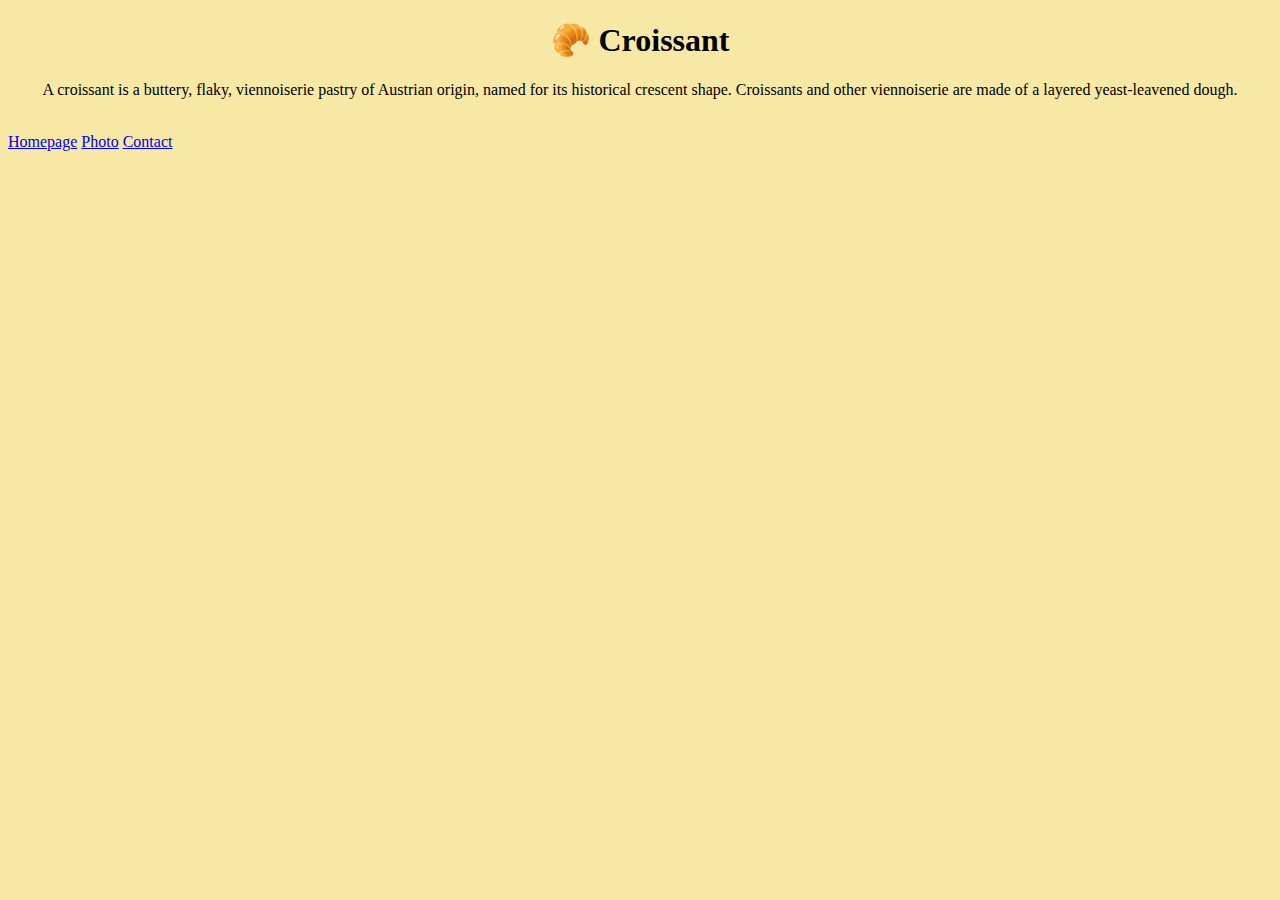
<file: index.html>
<!DOCTYPE html>
<html lang="en">
<head>
    <meta charset="UTF-8" />
    <meta name="viewport" content="width=device-width, initial-scale=1.0" />
    <link href="https://cdn.jsdelivr.net/npm/bootstrap@5.3.1/dist/css/bootstrap.min.css" rel="stylesheet" integrity="sha384-4bw+/aepP/YC94hEpVNVgiZdgIC5+VKNBQNGCHeKRQN+PtmoHDEXuppvnDJzQIu9" crossorigin="anonymous">
    <link rel="stylesheet" href="/css/style.css">
    <title>The History of Croissants</title>
    <meta name="description" content="Contact historyofcroissants.com to learn more about croissants" 
</head>
<body>
    <h1>
       🥐 Croissant
    </h1>
    <p>
        A croissant is a buttery, flaky, viennoiserie pastry of Austrian origin, named for its historical crescent shape. Croissants and other viennoiserie are made of a layered yeast-leavened dough.
    </p>
    </br>
    <div class="d-flex justify-content-evenly">
    <a href="/" title="The History of Croissants">Homepage</a>
    <a href="/photo.html">Photo</a>
    <a href="/contact.html">Contact</a>
</div>
</body>
</html>
</file>
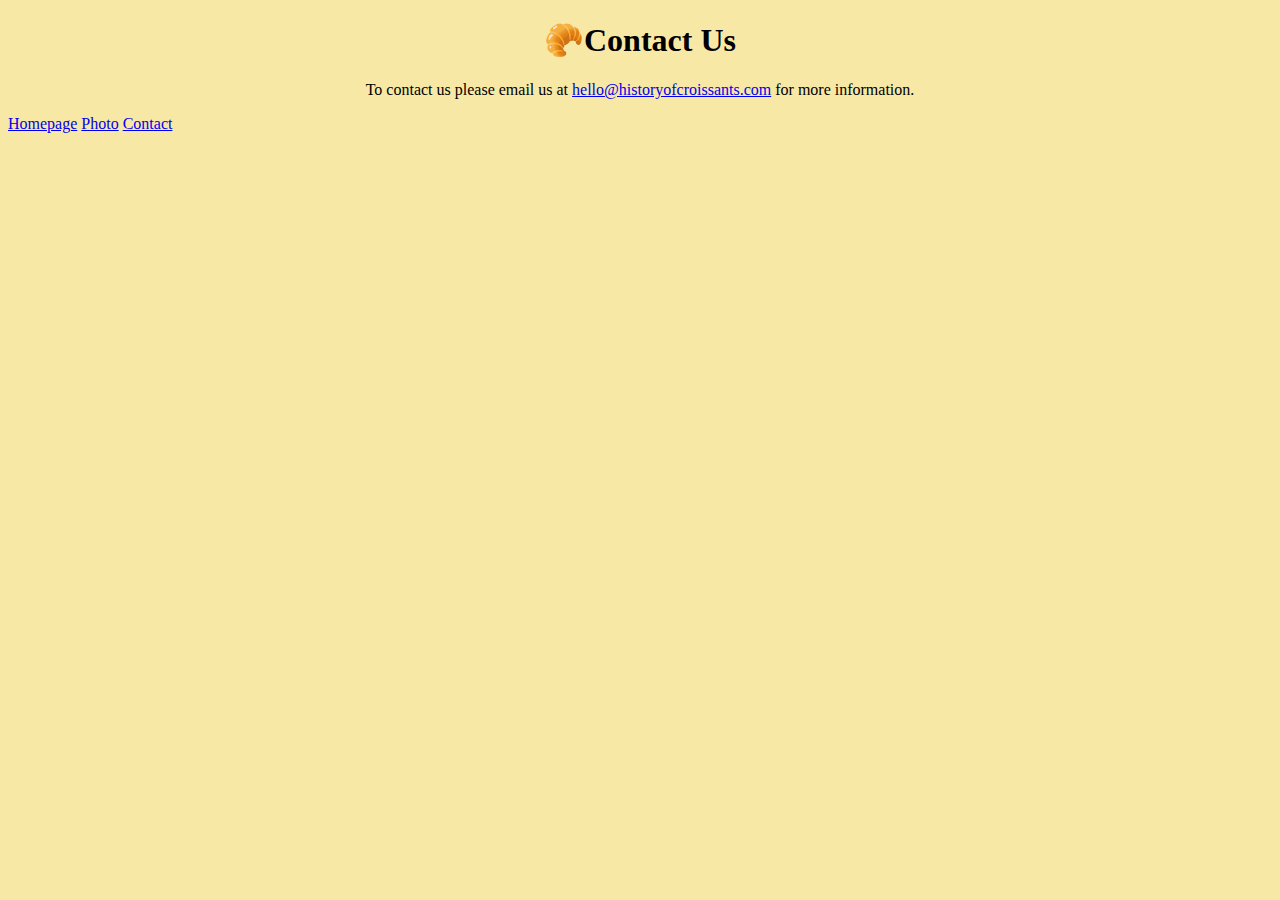
<file: contact.html>
<!DOCTYPE html>
<html lang="en">
<head>
    <meta charset="UTF-8">
    <meta name="viewport" content="width=device-width, initial-scale=1.0">
    <link href="https://cdn.jsdelivr.net/npm/bootstrap@5.3.1/dist/css/bootstrap.min.css" rel="stylesheet" integrity="sha384-4bw+/aepP/YC94hEpVNVgiZdgIC5+VKNBQNGCHeKRQN+PtmoHDEXuppvnDJzQIu9" crossorigin="anonymous">
    <link rel="stylesheet" href="/css/style.css">
    <title>Contact us - historyofcroissants.com</title>
    <meta name="description" content="Contact historyofcroissants.com to learn more about croissants">
</head>
<body>
    <h1>
        🥐Contact Us
    </h1>
    <p>
        To contact us please email us at <a href="mailto:hello@historyofcroissants.com" title="contact us by email">hello@historyofcroissants.com</a> for more information.
    </p>
    <div class="d-flex justify-content-evenly">
        <a href="/" title="The History of Croissants"> Homepage</a>
        <a href="/photo" title="Photo of a croissant"> Photo</a>
        <a href="/contact" title="Contact">Contact</a>
    </div>
</body>
</html>
</file>
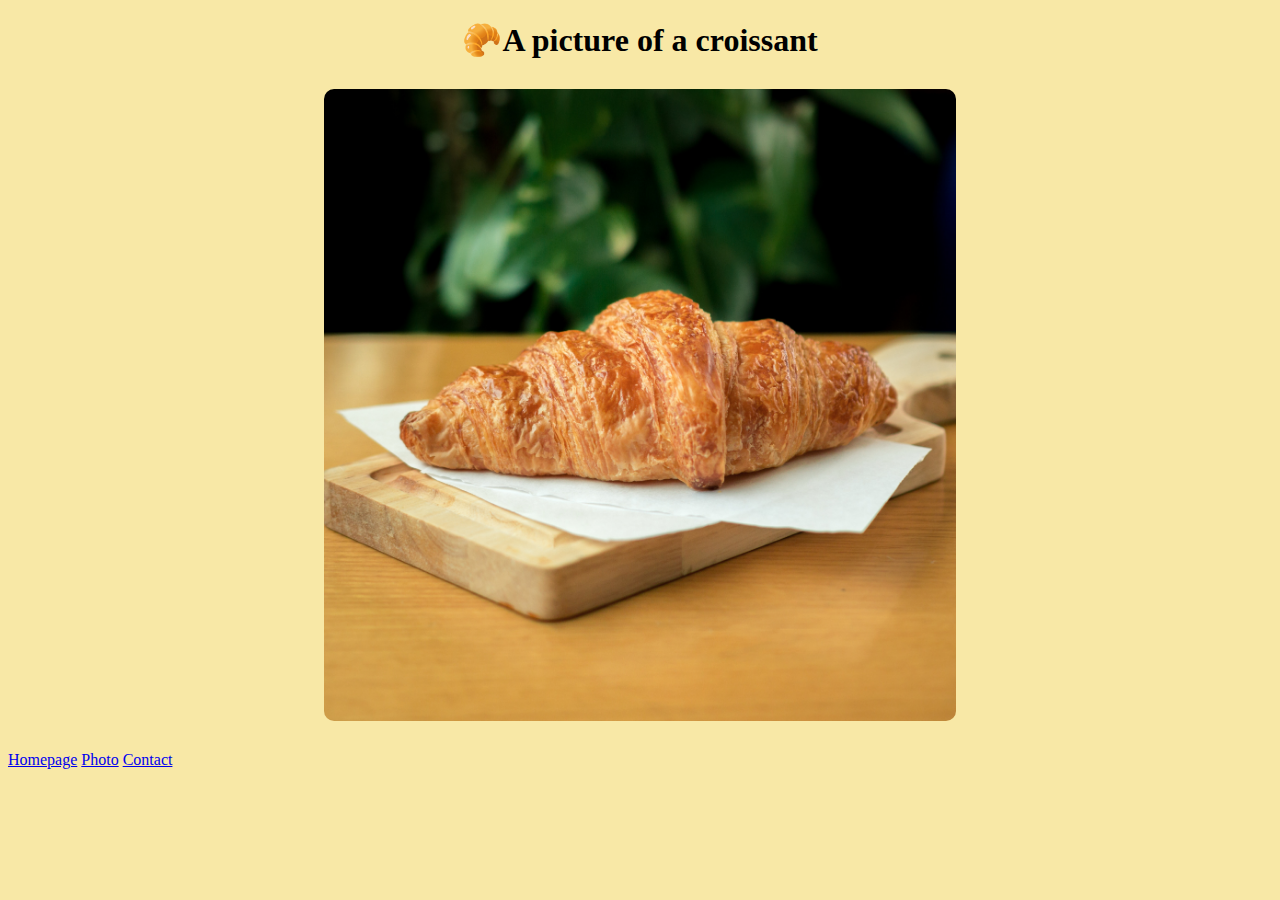
<file: photo.html>
<!DOCTYPE html>
<html lang="en">
<head>
    <meta charset="UTF-8" />
    <meta name="viewport" content="width=device-width, initial-scale=1.0" />
    <link href="https://cdn.jsdelivr.net/npm/bootstrap@5.3.1/dist/css/bootstrap.min.css" rel="stylesheet" integrity="sha384-4bw+/aepP/YC94hEpVNVgiZdgIC5+VKNBQNGCHeKRQN+PtmoHDEXuppvnDJzQIu9" crossorigin="anonymous">
    <link rel="stylesheet" href="/css/style.css">
    <title>Photo of a croisssant</title>
    <meta name="description" content="Delicious image of a croissant">
</head>
<body>
    <h1>
        🥐A picture of a croissant
    </h1>
    <img src="/images/croissant.jpg" alt="croissant" class="croissant-photo">
    <div class="d-flex justify-content-evenly">
        <a href="/" title="The History of Croissants"> Homepage</a>
        <a href="/photo" title="Photo of a croissant"> Photo</a>
        <a href="/contact" title="Contact">Contact</a>
    </div>
</body>
</html>
</file>
<file: css/style.css>
body{
    background: #F8E8A6;
} 
h1,p {
   text-align: center;
}
.croissant-photo {
    max-width: 50%;
    border-radius: 10px;
    display: block;
    margin: 30px auto;
}
</file>
